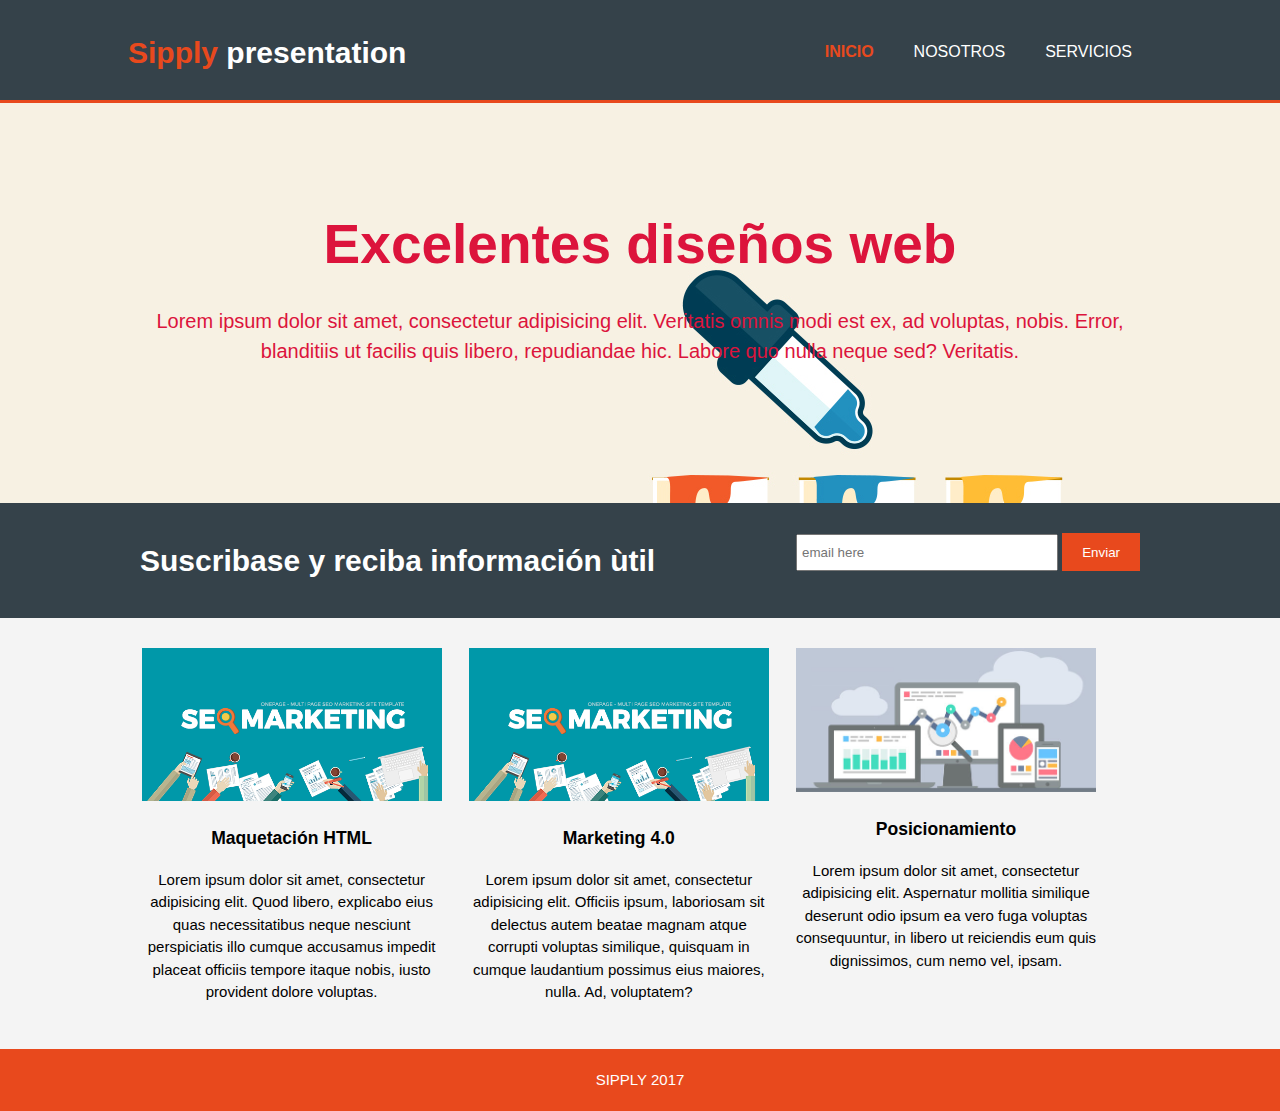
<file: index.html>
<!DOCTYPE html>
   <html>
    <head>
        <title>
            SIPPLY DEVELOPER COMPANY
        </title>
        <meta charset="utf-8">
        <meta name="viewport" content="width=device-width">
        <meta name="description" content="SIPPLY THE BEST">
        <meta name="keywords" content="technology, development, web pages, android, ios">
        <meta name="author" content="SIPPLY.COM.MX">
        <link rel="stylesheet" href="css/estilos.css">
    </head>
    
    <body>
       <header>
           <div class="container">
               <div id="branding">
                   <h1><span class="highlight">Sipply</span> presentation</h1>
               </div>
               <nav>
                   <ul>
                       <li class="current"><a href="index.html">Inicio</a></li>
                       <li><a href="about.html">Nosotros</a></li>
                       <li><a href="services.html">Servicios</a></li>
                   </ul>
               </nav>
           </div>
       </header>
       
       <section id="showcase">
           <div class="container">
               <h1>Excelentes diseños web</h1>
               <p>
                   Lorem ipsum dolor sit amet, consectetur adipisicing elit. Veritatis omnis modi est ex, ad voluptas, nobis. Error, blanditiis ut facilis quis libero, repudiandae hic. Labore quo nulla neque sed? Veritatis.
               </p>
           </div>
       </section>
       
       <section id="newsletter">
          <div class="container">
              <h1>Suscribase y reciba información ùtil</h1>
              <form action="">
                  <input type="email" placeholder="email here">
                  <button type="submit" class="boton1">Enviar</button>
              </form>
          </div>
           
       </section>
       
       <section id="boxes">
           <div class="container">
               <div class="box">
                 <img src="img/marketing.png" alt="">
                  <h3>Maquetación HTML</h3>
                  <p>
                      Lorem ipsum dolor sit amet, consectetur adipisicing elit. Quod libero, explicabo eius quas necessitatibus neque nesciunt perspiciatis illo cumque accusamus impedit placeat officiis tempore itaque nobis, iusto provident dolore voluptas.
                  </p>
                   
               </div>
               
               <div class="box">
                 <img src="img/marketing.png" alt="">
                  <h3>Marketing 4.0</h3>
                  <p>
                      Lorem ipsum dolor sit amet, consectetur adipisicing elit. Officiis ipsum, laboriosam sit delectus autem beatae magnam atque corrupti voluptas similique, quisquam in cumque laudantium possimus eius maiores, nulla. Ad, voluptatem?
                  </p>
                   
               </div>
               
               <div class="box">
                 <img src="img/poscionamiento.jpg" alt="">
                  <h3>Posicionamiento</h3>
                  <p>
                      Lorem ipsum dolor sit amet, consectetur adipisicing elit. Aspernatur mollitia similique deserunt odio ipsum ea vero fuga voluptas consequuntur, in libero ut reiciendis eum quis dignissimos, cum nemo vel, ipsam.
                  </p>
                   
               </div>
           </div>
       </section>
       
       <footer>
           SIPPLY 2017
       </footer>
       
       
        
    </body>
</html>
</file>
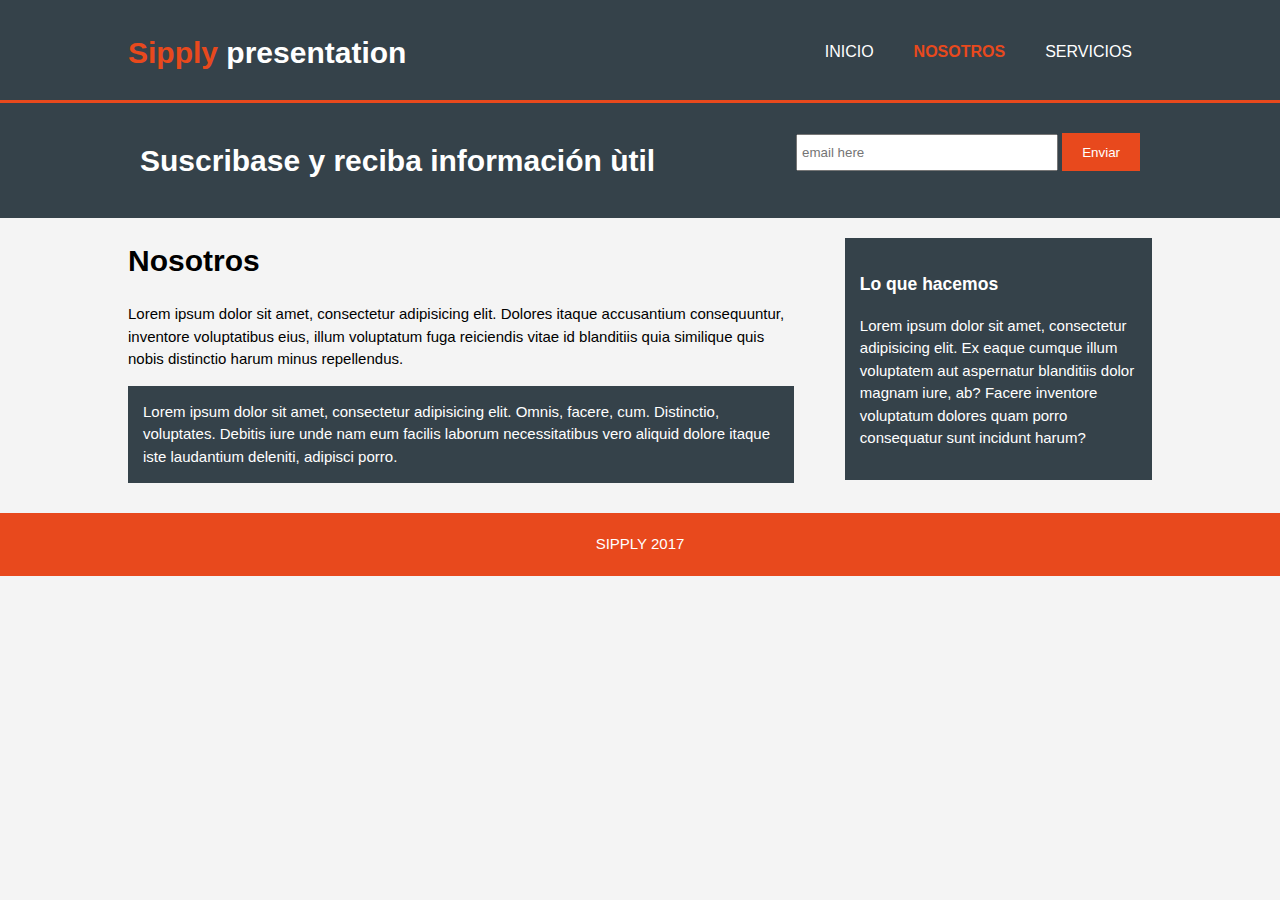
<file: about.html>
<!DOCTYPE html>
   <html>
    <head>
        <title>
            SIPPLY DEVELOPER COMPANY ABOUT
        </title>
        <meta charset="utf-8">
        <meta name="viewport" content="width=device-width">
        <meta name="description" content="SIPPLY THE BEST">
        <meta name="keywords" content="technology, development, web pages, android, ios">
        <meta name="author" content="SIPPLY.COM.MX">
        <link rel="stylesheet" href="css/estilos.css">
    </head>
    
    <body>
       <header>
           <div class="container">
               <div id="branding">
                   <h1><span class="highlight">Sipply</span> presentation</h1>
               </div>
               <nav>
                   <ul>
                       <li><a href="index.html">Inicio</a></li>
                       <li class="current"><a href="about.html">Nosotros</a></li>
                       <li><a href="services.html">Servicios</a></li>
                   </ul>
               </nav>
           </div>
       </header>
       
       
       
       <section id="newsletter">
          <div class="container">
              <h1>Suscribase y reciba información ùtil</h1>
              <form action="">
                  <input type="email" placeholder="email here">
                  <button type="submit" class="boton1">Enviar</button>
              </form>
          </div>
           
       </section>
       
       <section id="main">
           <div class="container">
              <article id="main-col">
                 <h1 class="page-title">Nosotros</h1>
                 <p>
                     Lorem ipsum dolor sit amet, consectetur adipisicing elit. Dolores itaque accusantium consequuntur, inventore voluptatibus eius, illum voluptatum fuga reiciendis vitae id blanditiis quia similique quis nobis distinctio harum minus repellendus.
                     </p>
                     <p class="dark">
                        Lorem ipsum dolor sit amet, consectetur adipisicing elit. Omnis, facere, cum. Distinctio, voluptates. Debitis iure unde nam eum facilis laborum necessitatibus vero aliquid dolore itaque iste laudantium deleniti, adipisci porro.
                         
                     </p>
                     
                 
                  
              </article>
              <aside id="sidebar">
                 <div class="dark">
                  <h3>Lo que hacemos</h3>
                  <p>
                      Lorem ipsum dolor sit amet, consectetur adipisicing elit. Ex eaque cumque illum voluptatem aut aspernatur blanditiis dolor magnam iure, ab? Facere inventore voluptatum dolores quam porro consequatur sunt incidunt harum?
                  </p>
                  </div>
              </aside>
               
           </div>
       </section>
       
       <footer>
           SIPPLY 2017
       </footer>
       
       
        
    </body>
</html>
</file>
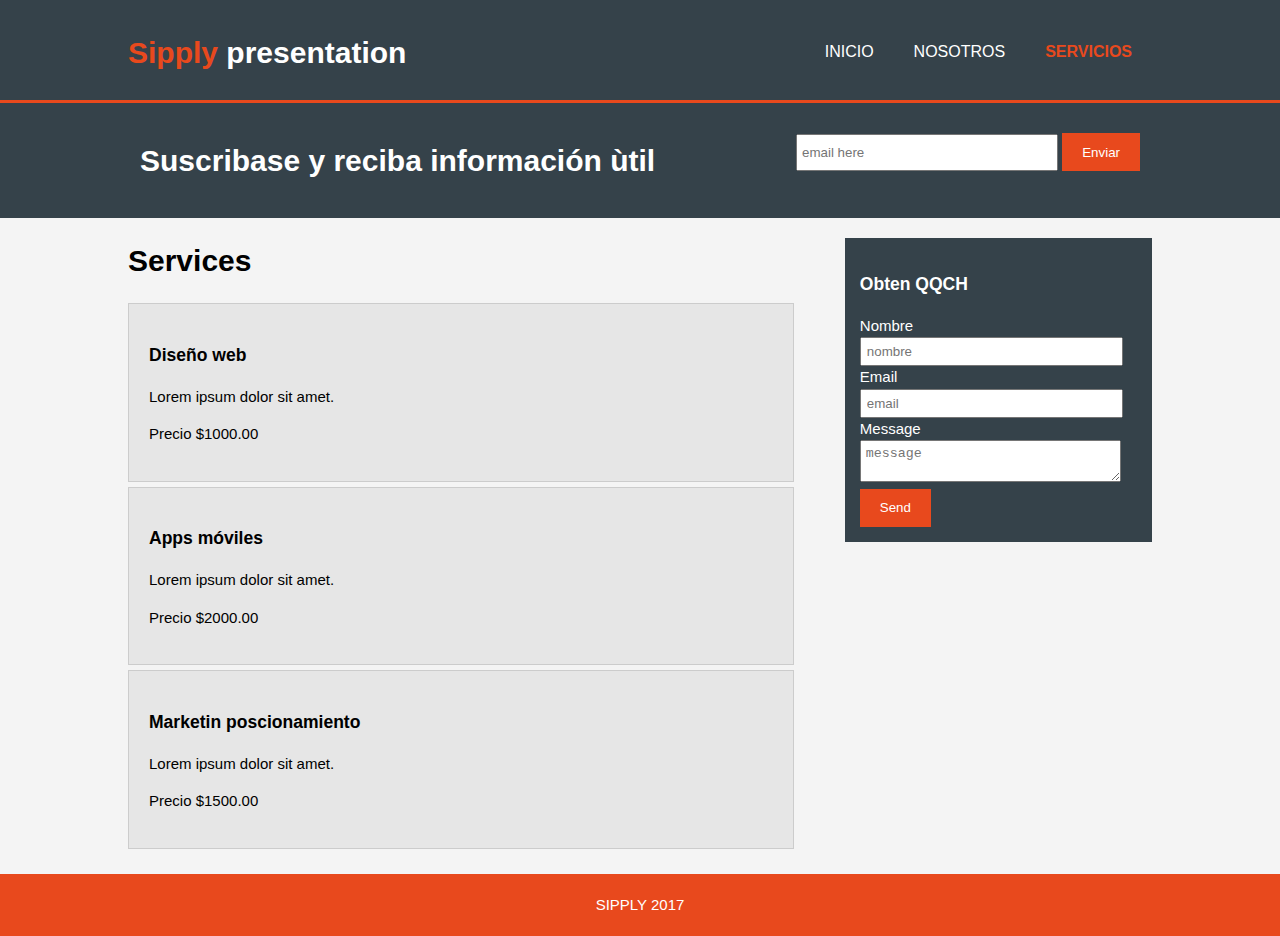
<file: services.html>
<!DOCTYPE html>
   <html>
    <head>
        <title>
            SIPPLY DEVELOPER COMPANY SERVICES
        </title>
        <meta charset="utf-8">
        <meta name="viewport" content="width=device-width">
        <meta name="description" content="SIPPLY THE BEST">
        <meta name="keywords" content="technology, development, web pages, android, ios">
        <meta name="author" content="SIPPLY.COM.MX">
        <link rel="stylesheet" href="css/estilos.css">
    </head>
    
    <body>
       <header>
           <div class="container">
               <div id="branding">
                   <h1><span class="highlight">Sipply</span> presentation</h1>
               </div>
               <nav>
                   <ul>
                       <li><a href="index.html">Inicio</a></li>
                       <li><a href="about.html">Nosotros</a></li>
                       <li  class="current"><a href="services.html">Servicios</a></li>
                   </ul>
               </nav>
           </div>
       </header>
       
       
       
       <section id="newsletter">
          <div class="container">
              <h1>Suscribase y reciba información ùtil</h1>
              <form action="">
                  <input type="email" placeholder="email here">
                  <button type="submit" class="boton1">Enviar</button>
              </form>
          </div>
           
       </section>
       
       <section id="main">
           <div class="container">
              <article id="main-col">
                 <h1 class="page-title">Services</h1>
                           <ul id="services">
                              <li>
                                  <h3>Diseño web</h3>
                                  <p>Lorem ipsum dolor sit amet.</p>
                                  <p>Precio $1000.00</p>
                              </li>
                              
                               <li>
                                  <h3>Apps móviles</h3>
                                  <p>Lorem ipsum dolor sit amet.</p>
                                  <p>Precio $2000.00</p>
                              </li>
                              
                               <li>
                                  <h3>Marketin poscionamiento</h3>
                                  <p>Lorem ipsum dolor sit amet.</p>
                                  <p>Precio $1500.00</p>
                              </li>
                               
                           </ul>
                            
              </article>
              <aside id="sidebar">
                 <div class="dark">
                  <h3>Obten QQCH</h3>
                  <form class="quote">
                      <div>
                          <label>Nombre</label><br>
                          <input type="text" placeholder="nombre">
                      </div>
                      <div>
                          <label>Email</label><br>
                          <input type="email" placeholder="email">
                      </div>
                      <div>
                          <label>Message</label><br>
                          <textarea placeholder="message"></textarea>
                      </div>
                      <button class="boton1" type="submit">Send</button>
                  </form>
                  
                 
                  </div>
              </aside>
               
           </div>
       </section>
       
       <footer>
           SIPPLY 2017
       </footer>
       
       
        
    </body>
</html>
</file>
<file: css/estilos.css>
body{
    font:15px/1.5 Arial,Helvetica, sans-serif;
    padding:0;
    margin:0;
    background-color: #f4f4f4f4;
}
.container{
    width:80%;
    margin:auto;
    overflow: hidden;
}
 ul{
    margin:0;
    padding:0;
}
header{
    background-color: #35424a;
    color:#fff;
    padding-top: 30px;
    min-height: 70px;
    border-bottom: #e8491d 3px solid;
}
header a{
    color:#fff;
    text-decoration: none;
    text-transform: uppercase;
    font-size: 16px;
}

header li{
    float:left;
    display: inline;
    padding:0 20px 0 20px;
}
header #branding{
    float:left;
}
header #branding h1{
    margin:0;
}
header nav{
    float:right;
    margin-top: 10px;
}
header .highlight, header .current a{
    color:#e8491d;
    font-weight: bold;
}
header a:hover{
    color:#cccccc;
    font-weight: bold;
}
#showcase{
    min-height: 400px;
    background: url('/img/web.jpg') no-repeat 0 -400px;
    text-align: center;
    color:crimson;
}
#showcase h1{
    margin-top:100px;
    font-size: 55px;
    margin-bottom: 10px;
}
#showcase p{
    font-size: 20px;
}
#newsletter{
    padding:15px;
    color:#fff;
    background-color: #35424a;
}
#newsletter h1{
    float: left;
}
#newsletter form{
    float:right;
    margin-top: 15px;
}
#newsletter input[type="email"]{
    padding:4px;
    height: 25px;
    width:250px;
}
.boton1{
    height:38px;
    background-color: #e8491d;
    border: 0;
    padding:0 20px 0 20px;
    color:#fff;
}
.dark{
    padding:15px;
    background-color: #35424a;
    color:#fff;
    margin-top: 10px;
    margin-bottom: 10px;
}
#boxes{
    margin-top: 20px;
}
#boxes .box{
    float:left;
    text-align: center;
    width:30%;
    padding:10px;
}
#boxes .box img{
    width:300px;
}
footer{
    padding:20px;
    margin-top: 20px;
    color:#fff;
    background-color: #e8491d;
    text-align: center;
}
aside#sidebar .quote input, aside#sidebar .quote textarea{
    width:90%;
    padding:5px;
}


aside#sidebar{
    float:right;
    width:30%;
    margin-top: 10px;
}
article#main-col{
    float:left;
    width:65%;
}
ul#services li{
    list-style: none;
    padding:20px;
    border:#ccc solid 1px;
    margin-bottom: 5px;
    background-color: #e6e6e6;
}

/*MEDIA QUERIES*/
@media(max-width:768px){
    header #branding,
    header nav,
    header nav li,
    #newsletter h1,
    #newsletter form,
    #boxes .box,
    article#main-col,
    aside#sidebar
    {
        float:none;
        text-align: center;
        width:100%;
    }
    header{
        padding-bottom:20px;
    }
    #showcase h1{
        margin-top: 40px;
    }
    #newsletter button, .quote button{
        display: block; 
        width:100%;
    }
    #newsletter form input[type="email"], .quote input, .quote textarea{
        width:100%;
        margin-bottom: 5px;
    }
    
}
</file>
